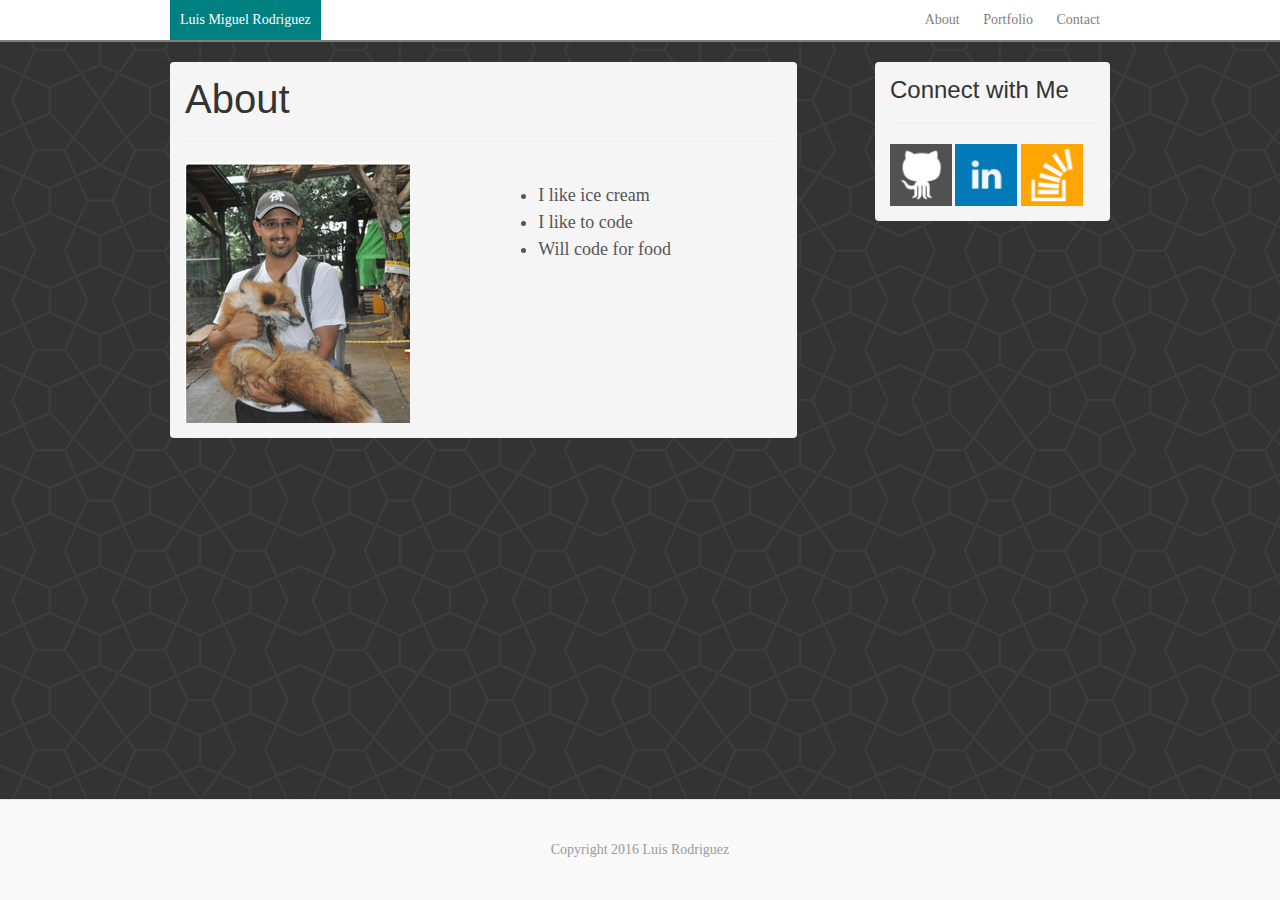
<file: index.html>
<!DOCTYPE html>
<html lang="en">
  <head>
    <meta charset="utf-8">
    <meta http-equiv="X-UA-Compatible" content="IE=edge">
    <meta name="viewport" content="width=device-width, initial-scale=1">
    <meta name="description" content="">
    <meta name="author" content="">
    <link rel="icon" href="../../favicon.ico">

    <title>About</title>

    <link rel="stylesheet" href="https://maxcdn.bootstrapcdn.com/bootstrap/3.3.7/css/bootstrap.min.css" integrity="sha384-BVYiiSIFeK1dGmJRAkycuHAHRg32OmUcww7on3RYdg4Va+PmSTsz/K68vbdEjh4u" crossorigin="anonymous">
    <link href="style.css" rel="stylesheet">

  </head>

  <body>
  <!-- Header  -->
    <div class="blog-masthead">
      <div class="container">
        <nav class="blog-nav">
          <a id="logo" class="blog-nav-item active" href="#">Luis Miguel Rodriguez</a>
          <div id="nav" class="pull-right">
            <a class="blog-nav-item" href="index.html">About</a>
            <a class="blog-nav-item" href="portfolio.html">Portfolio</a>
            <a class="blog-nav-item" href="contact.html">Contact</a>
          </div>
        </nav>
      </div>
    </div>
  <!-- End of Header  -->

  <!-- Page Wrapper  -->
    <div id="main-content" class="container">

      <!-- Section  -->
        <div class="col-sm-8 blog-main">

          <div class="sidebar-module sidebar-module-inset">
            <h2 class="blog-post-title">About</h2>
                <hr>
              <div class="row">
                <div class="col-sm-6">
                  <img src="assets/images/bio-pic.gif"   alt="">
                </div>
                <div class="col-sm-6">
                  <p class="lead blog-description">
                    <ul class="line-height float-left padding-left">
                      <li>I like ice cream</li>
                      <li>I like to code</li>
                      <li>Will code for food </li>
                    </ul>
                  </p>
                </div>
              </div>

          </div>

        </div>
      <!-- End of Section  -->


      <!-- Aside  -->
        <div class="col-sm-3 col-sm-offset-1 blog-sidebar">
          <div class="sidebar-module sidebar-module-inset">
            <h3>Connect with Me</h3>
            <hr>
              <img src="assets/images/github.png" width="62" height="62" alt="">
              <img src="assets/images/linkedin.png" width="62" height="62"alt="">
              <img src="assets/images/stackoverflow.png" width="62" height="62"alt="">
          </div>
        </div><!-- /.blog-sidebar -->
      <!-- Enf of Aside  -->
    </div>
  <!-- Enf of Page Wrapper  -->
  <!-- Footer -->
  <footer class="blog-footer navbar-fixed-bottom">
    <p>Copyright 2016 Luis Rodriguez</p>
  </footer>
  <!-- End of Footer -->

  <script src="https://ajax.googleapis.com/ajax/libs/jquery/1.12.4/jquery.min.js"></script>
  <script>window.jQuery || document.write('<script src="../../assets/js/vendor/jquery.min.js"><\/script>')</script>
  <script src="https://maxcdn.bootstrapcdn.com/bootstrap/3.3.7/js/bootstrap.min.js" integrity="sha384-Tc5IQib027qvyjSMfHjOMaLkfuWVxZxUPnCJA7l2mCWNIpG9mGCD8wGNIcPD7Txa" crossorigin="anonymous"></script>

  </body>
</html>
</file>
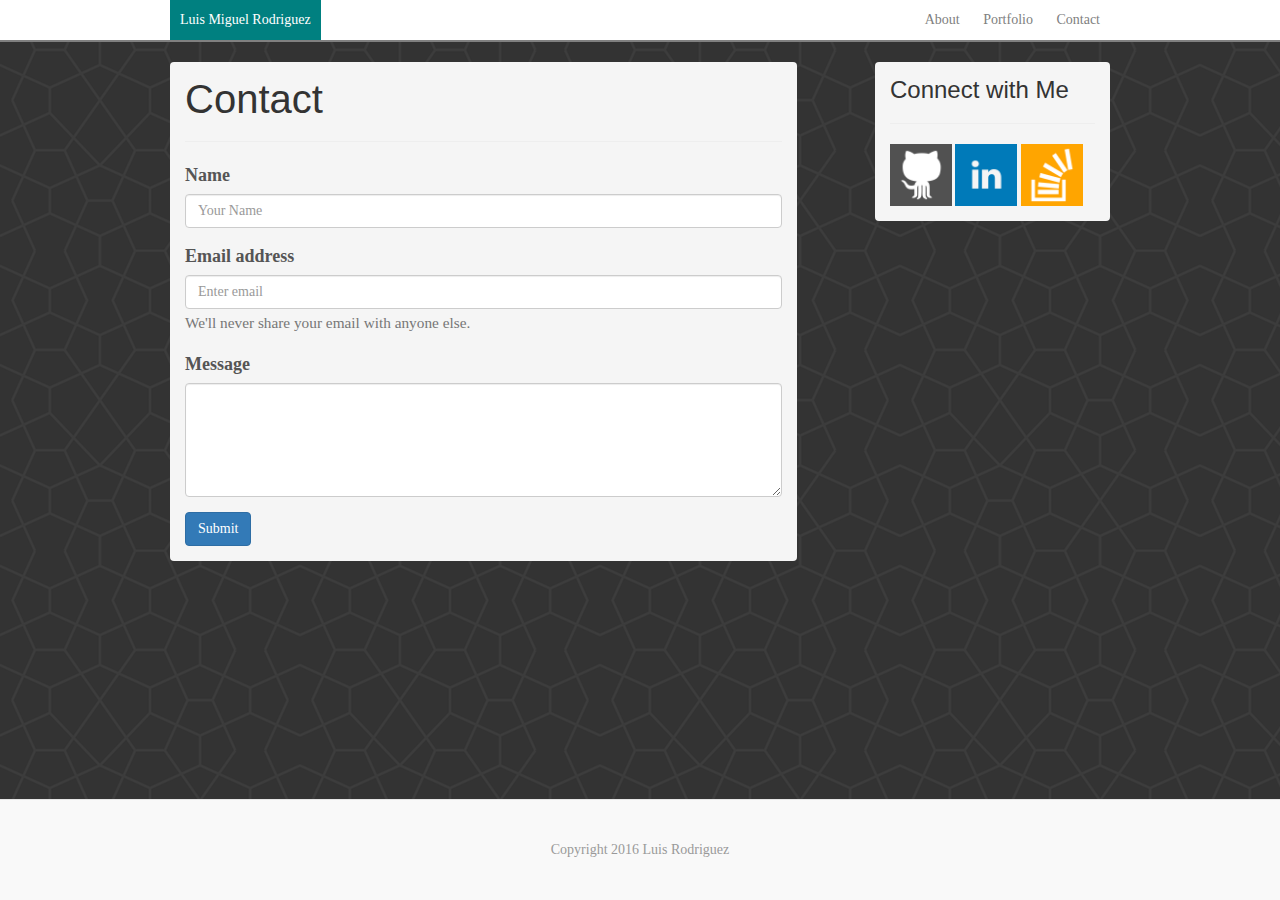
<file: contact.html>
<!DOCTYPE html>
<html lang="en">
  <head>
    <meta charset="utf-8">
    <meta http-equiv="X-UA-Compatible" content="IE=edge">
    <meta name="viewport" content="width=device-width, initial-scale=1">
    <meta name="description" content="">
    <meta name="author" content="">
    <link rel="icon" href="../../favicon.ico">

    <title>Contact</title>

    <link rel="stylesheet" href="https://maxcdn.bootstrapcdn.com/bootstrap/3.3.7/css/bootstrap.min.css" integrity="sha384-BVYiiSIFeK1dGmJRAkycuHAHRg32OmUcww7on3RYdg4Va+PmSTsz/K68vbdEjh4u" crossorigin="anonymous">
    <link href="style.css" rel="stylesheet">

  </head>

  <body>
  <!-- Header -->
    <div class="blog-masthead">
      <div class="container">
        <nav class="blog-nav">
          <a id="logo" class="blog-nav-item active" href="#">Luis Miguel Rodriguez</a>
          <div id="nav" class="pull-right">
            <a class="blog-nav-item" href="index.html">About</a>
            <a class="blog-nav-item" href="portfolio.html">Portfolio</a>
            <a class="blog-nav-item" href="contact.html">Contact</a>
          </div>
        </nav>
      </div>
    </div>
  <!-- End of Header -->


  <!-- Page Wrapper  -->
    <div id="main-content" class="container">

      <!-- Section  -->
        <div class="col-sm-8 blog-main">
          <div class="sidebar-module sidebar-module-inset">
            <h2 class="blog-post-title">Contact</h2>
                <hr>
                <form>
                  <div class="form-group">
                    <label>Name</label>
                    <input type="text" class="form-control" id="exampleInputEmail1" aria-describedby="emailHelp" placeholder="Your Name">
                  </div>

                  <div class="form-group">
                    <label for="exampleInputEmail1">Email address</label>
                    <input type="email" class="form-control" id="exampleInputEmail1" aria-describedby="emailHelp" placeholder="Enter email">
                    <small id="emailHelp" class="form-text text-muted">We'll never share your email with anyone else.</small>
                  </div>
                  <div class="form-group">
                    <label for="exampleTextarea">Message</label>
                    <textarea class="form-control" id="exampleTextarea" rows="5"></textarea>
                  </div>
                  <button type="submit" class="btn btn-primary">Submit</button>
                </form>


          </div><!-- /.blog-post -->
        </div>
      <!-- End of Section  -->

      <!-- Aside  -->
        <div class="col-sm-3 col-sm-offset-1 blog-sidebar">
          <div class="sidebar-module sidebar-module-inset">
            <h3>Connect with Me</h3>
            <hr>
              <img src="assets/images/github.png" width="62" height="62" alt="">
              <img src="assets/images/linkedin.png" width="62" height="62"alt="">
              <img src="assets/images/stackoverflow.png" width="62" height="62"alt="">
          </div>
        </div>
      <!-- End of Aside  -->

    </div>

  <!-- End of Page Wrapper  -->

  <!--  Footer -->
    <footer class="blog-footer navbar-fixed-bottom">

	    <p>Copyright 2016 Luis Rodriguez</p>

    </footer>
  <!-- End of Footer -->


  <!--  Bootstrap JavaScript -->

  <script src="https://ajax.googleapis.com/ajax/libs/jquery/1.12.4/jquery.min.js"></script>
  <script>window.jQuery || document.write('<script src="../../assets/js/vendor/jquery.min.js"><\/script>')</script>
  <script src="https://maxcdn.bootstrapcdn.com/bootstrap/3.3.7/js/bootstrap.min.js" integrity="sha384-Tc5IQib027qvyjSMfHjOMaLkfuWVxZxUPnCJA7l2mCWNIpG9mGCD8wGNIcPD7Txa" crossorigin="anonymous"></script>

  </body>
</html>
</file>
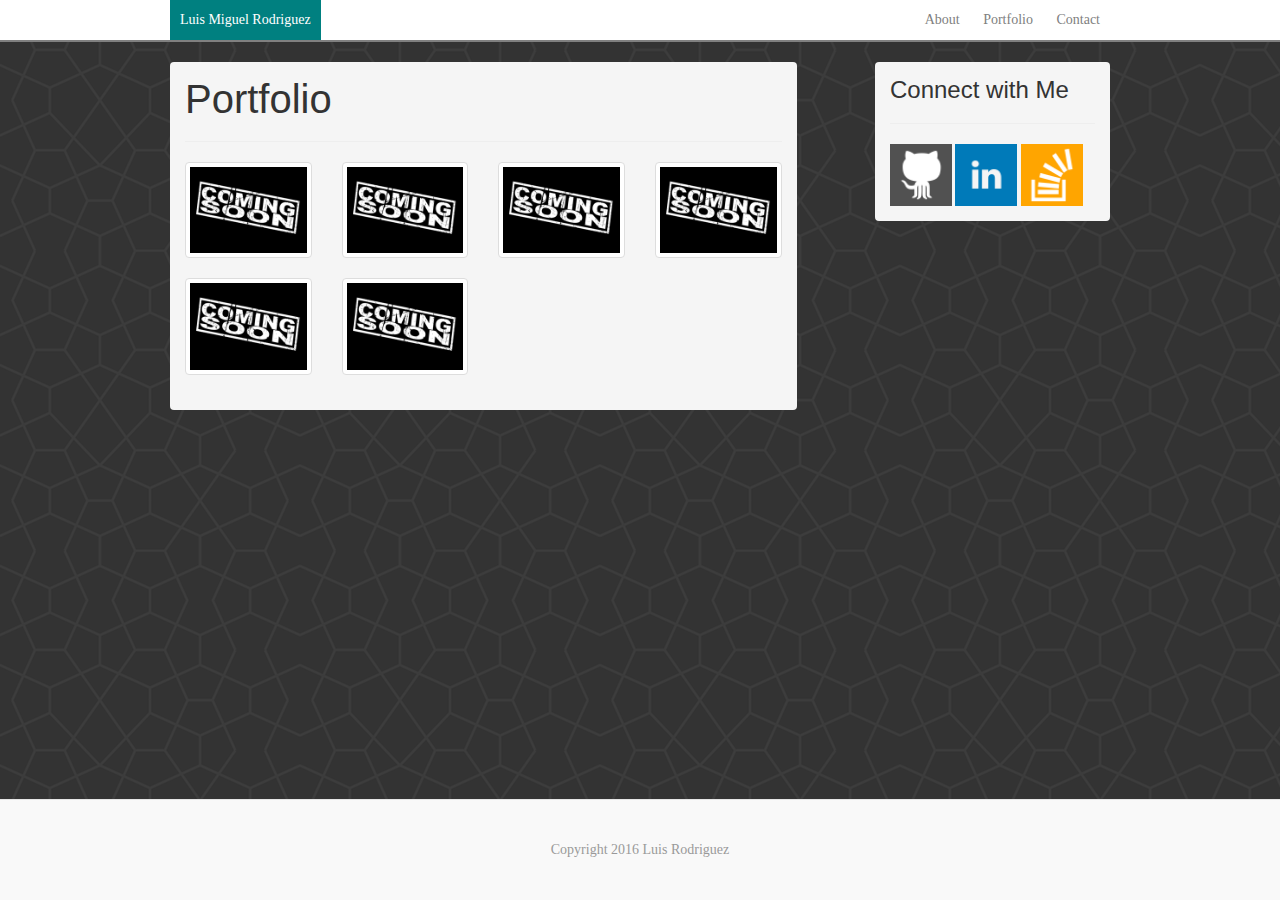
<file: portfolio.html>
<!DOCTYPE html>
<html lang="en">
  <head>
    <meta charset="utf-8">
    <meta http-equiv="X-UA-Compatible" content="IE=edge">
    <meta name="viewport" content="width=device-width, initial-scale=1">
    <meta name="description" content="">
    <meta name="author" content="">
    <link rel="icon" href="../../favicon.ico">

    <title>Portfolio</title>

    <link rel="stylesheet" href="https://maxcdn.bootstrapcdn.com/bootstrap/3.3.7/css/bootstrap.min.css" integrity="sha384-BVYiiSIFeK1dGmJRAkycuHAHRg32OmUcww7on3RYdg4Va+PmSTsz/K68vbdEjh4u" crossorigin="anonymous">
    <link href="style.css" rel="stylesheet">

  </head>

  <body>
  <!-- Header -->
    <div class="blog-masthead">
      <div class="container">
        <nav class="blog-nav">
          <a id="logo" class="blog-nav-item active" href="#">Luis Miguel Rodriguez</a>
          <div id="nav" class="pull-right">
            <a class="blog-nav-item" href="index.html">About</a>
            <a class="blog-nav-item" href="portfolio.html">Portfolio</a>
            <a class="blog-nav-item" href="contact.html">Contact</a>
          </div>
        </nav>
      </div>
    </div>
  <!-- End of Header -->

  <!-- Page Wrapper  -->
    <div id="main-content" class="container">

      <!-- Section  -->
        <div class="col-sm-8 blog-main">

          <div class="sidebar-module sidebar-module-inset">
            <h2 class="blog-post-title">Portfolio</h2>
            <hr>
            <div class="row">
              <div class="col-xs-6 col-md-3">
                <a href="#" class="thumbnail">
                  <img src="assets/images/coming-soon2.gif" alt="...">
                </a>
              </div>

              <div class="col-xs-6 col-md-3">
                <a href="#" class="thumbnail">
                  <img src="assets/images/coming-soon2.gif" alt="...">
                </a>
              </div>

              <div class="col-xs-6 col-md-3">
                <a href="#" class="thumbnail">
                  <img src="assets/images/coming-soon2.gif" alt="...">
                </a>
              </div>

              <div class="col-xs-6 col-md-3">
                <a href="#" class="thumbnail">
                  <img src="assets/images/coming-soon2.gif" alt="...">
                </a>
              </div>

              <div class="col-xs-6 col-md-3">
                <a href="#" class="thumbnail">
                  <img src="assets/images/coming-soon2.gif" alt="...">
                </a>
              </div>

              <div class="col-xs-6 col-md-3">
                <a href="#" class="thumbnail">
                  <img src="assets/images/coming-soon2.gif" alt="...">
                </a>
              </div>

            </div>
          </div>

        </div>
      <!-- Enf of Section  -->

      <!-- Aside -->
        <div class="col-sm-3 col-sm-offset-1 blog-sidebar">
          <div class="sidebar-module sidebar-module-inset">
            <h3>Connect with Me</h3>
            <hr>
              <img src="assets/images/github.png" width="62" height="62" alt="">
              <img src="assets/images/linkedin.png" width="62" height="62"alt="">
              <img src="assets/images/stackoverflow.png" width="62" height="62"alt="">
          </div>
        </div>
      <!-- End of Aside -->

    </div>
<!-- End of Page Wrapper -->

<!-- Footer -->
    <footer class="blog-footer navbar-fixed-bottom">
	   <p>Copyright 2016 Luis Rodriguez</p>
    </footer>
<!-- End of Footer -->

  <script src="https://ajax.googleapis.com/ajax/libs/jquery/1.12.4/jquery.min.js"></script>
  <script>window.jQuery || document.write('<script src="../../assets/js/vendor/jquery.min.js"><\/script>')</script>
  <script src="https://maxcdn.bootstrapcdn.com/bootstrap/3.3.7/js/bootstrap.min.js" integrity="sha384-Tc5IQib027qvyjSMfHjOMaLkfuWVxZxUPnCJA7l2mCWNIpG9mGCD8wGNIcPD7Txa" crossorigin="anonymous"></script>

  </body>
</html>
</file>
<file: style.css>
/*
 * Globals
 */

body {
  font-family: Georgia, "Times New Roman", Times, serif;
  color: #555;
  background-image: url("assets/images/background.png");
  background-repeat: repeat;
}

h1, .h1,
h2, .h2,
h3, .h3,
h4, .h4,
h5, .h5,
h6, .h6 {
  margin-top: 0;
  font-family: "Helvetica Neue", Helvetica, Arial, sans-serif;
  font-weight: normal;
  color: #333;
}


/*
 * Override Bootstrap's default container.
 */

@media (min-width: 1200px) {
  .container {
    width: 970px;
  }
}


/*
 * Masthead for nav
 */

.blog-masthead {
  background-color: white;
  border-bottom: grey solid 2px;
}

#logo {
  background-color: teal;
  color: white;
}

#main-content {
  margin-top: 20px;
}

/* Nav links */
.blog-nav-item {
  position: relative;
  display: inline-block;
  padding: 10px;
  font-weight: 500;
  color: grey;
}
.blog-nav-item:hover,
.blog-nav-item:focus {
  color: black;
  text-decoration: none;
}

/* Active state gets a caret at the bottom */
/*.blog-nav .active {
  color: #fff;
}
.blog-nav .active:after {
  position: absolute;
  bottom: 0;
  left: 50%;
  width: 0;
  height: 0;
  margin-left: -5px;
  vertical-align: middle;
  content: " ";
  border-right: 5px solid transparent;
  border-bottom: 5px solid;
  border-left: 5px solid transparent;
}*/


/*
 * Blog name and description
 */

.blog-header {
  padding-top: 20px;
  padding-bottom: 20px;
}
.blog-title {
  margin-top: 30px;
  margin-bottom: 0;
  font-size: 60px;
  font-weight: normal;
}
.blog-description {
  font-size: 20px;
  color: #999;
}


/*
 * Main column and sidebar layout
 */

.blog-main {
  font-size: 18px;
  line-height: 1.5;
}

/* Sidebar modules for boxing content */
.sidebar-module {
  padding: 15px;
  margin: 0 -15px 15px;
}
.sidebar-module-inset {
  padding: 15px;
  background-color: #f5f5f5;
  border-radius: 4px;
}
.sidebar-module-inset p:last-child,
.sidebar-module-inset ul:last-child,
.sidebar-module-inset ol:last-child {
  margin-bottom: 0;
}


/* Pagination */
.pager {
  margin-bottom: 60px;
  text-align: left;
}
.pager > li > a {
  width: 140px;
  padding: 10px 20px;
  text-align: center;
  border-radius: 30px;
}


/*
 * Blog posts
 */

.blog-post {
  margin-bottom: 60px;
}
.blog-post-title {
  margin-bottom: 5px;
  font-size: 40px;
}
.blog-post-meta {
  margin-bottom: 20px;
  color: #999;
}


/*
 * Footer
 */

.blog-footer {
  padding: 40px 0;
  color: #999;
  text-align: center;
  background-color: #f9f9f9;
  border-top: 1px solid #e5e5e5;
}
.blog-footer p:last-child {
  margin-bottom: 0;
}
</file>
